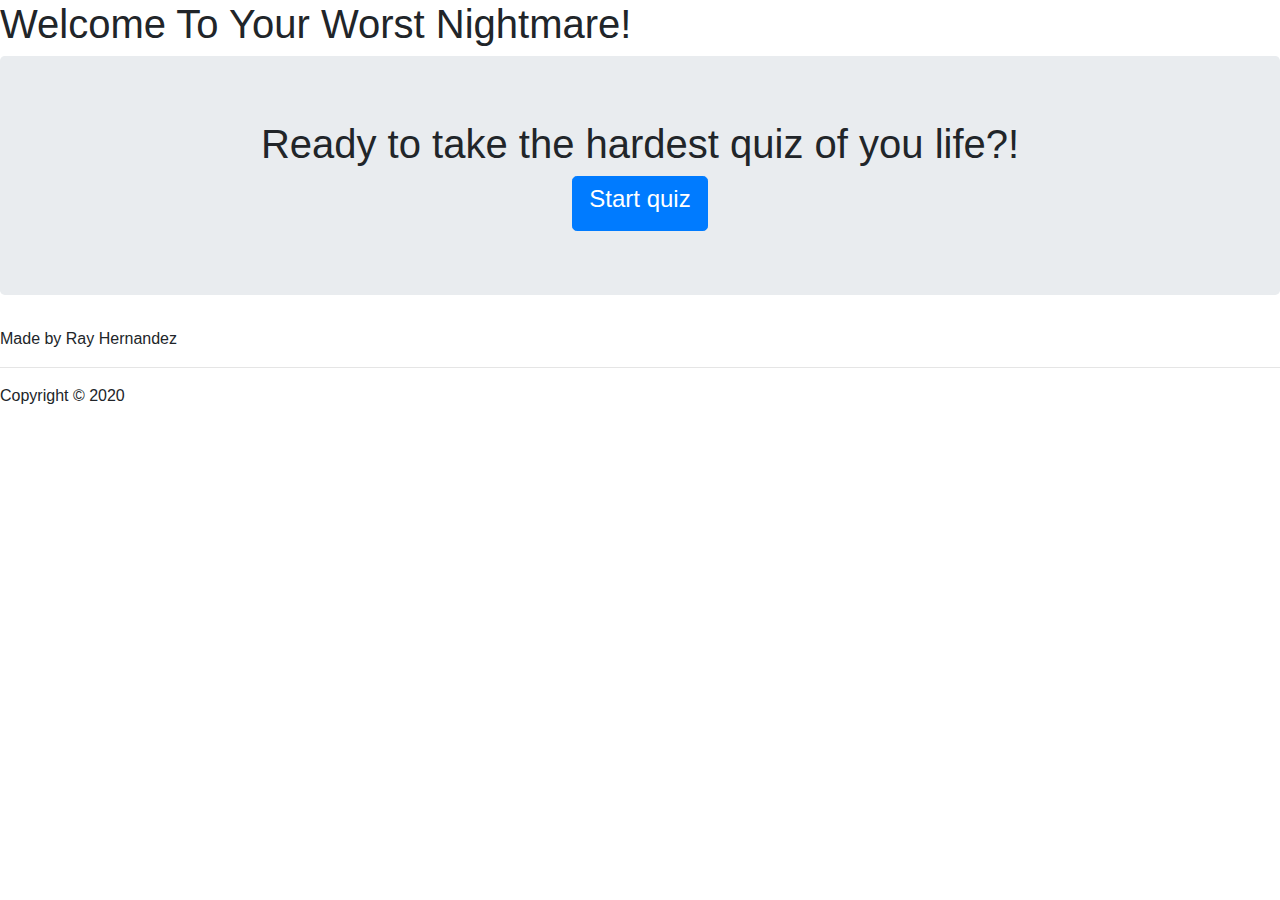
<file: index.html>
<!doctype html>
<html lang="en">

<head>
    <!-- Required meta tags -->
    <meta charset="utf-8">
    <meta name="viewport" content="width=device-width, initial-scale=1, shrink-to-fit=no">

    <!-- Bootstrap CSS -->
    <link rel="stylesheet" href="https://stackpath.bootstrapcdn.com/bootstrap/4.4.1/css/bootstrap.min.css"
        integrity="sha384-Vkoo8x4CGsO3+Hhxv8T/Q5PaXtkKtu6ug5TOeNV6gBiFeWPGFN9MuhOf23Q9Ifjh" crossorigin="anonymous">

    <title>Quizy quizy</title>
</head>

<body>
    <h1>Welcome To Your Worst Nightmare! </h1>

    <!-- Optional JavaScript -->
    <!-- jQuery first, then Popper.js, then Bootstrap JS -->
    <script src="https://code.jquery.com/jquery-3.4.1.slim.min.js"
        integrity="sha384-J6qa4849blE2+poT4WnyKhv5vZF5SrPo0iEjwBvKU7imGFAV0wwj1yYfoRSJoZ+n"
        crossorigin="anonymous"></script>
    <script src="https://cdn.jsdelivr.net/npm/popper.js@1.16.0/dist/umd/popper.min.js"
        integrity="sha384-Q6E9RHvbIyZFJoft+2mJbHaEWldlvI9IOYy5n3zV9zzTtmI3UksdQRVvoxMfooAo"
        crossorigin="anonymous"></script>
    <script src="https://stackpath.bootstrapcdn.com/bootstrap/4.4.1/js/bootstrap.min.js"
        integrity="sha384-wfSDF2E50Y2D1uUdj0O3uMBJnjuUD4Ih7YwaYd1iqfktj0Uod8GCExl3Og8ifwB6"
        crossorigin="anonymous"></script>




    <link rel="stylesheet" href="https://maxcdn.bootstrapcdn.com/font-awesome/4.7.0/css/font-awesome.min.css">
    <!-- Added link to the jQuery Library -->
    <script src="https://cdnjs.cloudflare.com/ajax/libs/jquery/3.2.1/jquery.min.js"></script>

    <!-- Added a link to Bootstrap-->
    <link rel="stylesheet" href="https://maxcdn.bootstrapcdn.com/bootstrap/4.0.0/css/bootstrap.min.css">

    <link rel="stylesheet" href="style.css">

    </head>

    <body id="container">

        <div class="jumbotron">

            <h1 class="text-center">Ready to take the hardest quiz of you life?!</h1>

            <div class="text-center">

                <!-- Here we have our button for generating random numbers (#random-button) -->
                <!--<button id="random-button" class="btn btn-primary">
                    <h1> Start Quiz </h1>
                </button>  -->

                <a href="questionPage.html" class="btn btn-primary btn-lg" id="random-button">
                    <h4> Start quiz </h4>
                </a>

            </div>

        </div>

        <!-- Here we have div called "random-number" where our random number will go -->
        <h1 class="text-center" id="high-Scores"></h1>




        <footer>
            Made by Ray Hernandez
            <hr>
            Copyright &copy 2020
        </footer>
        <script src="script.js"></script>
    </body>

</html>
</file>
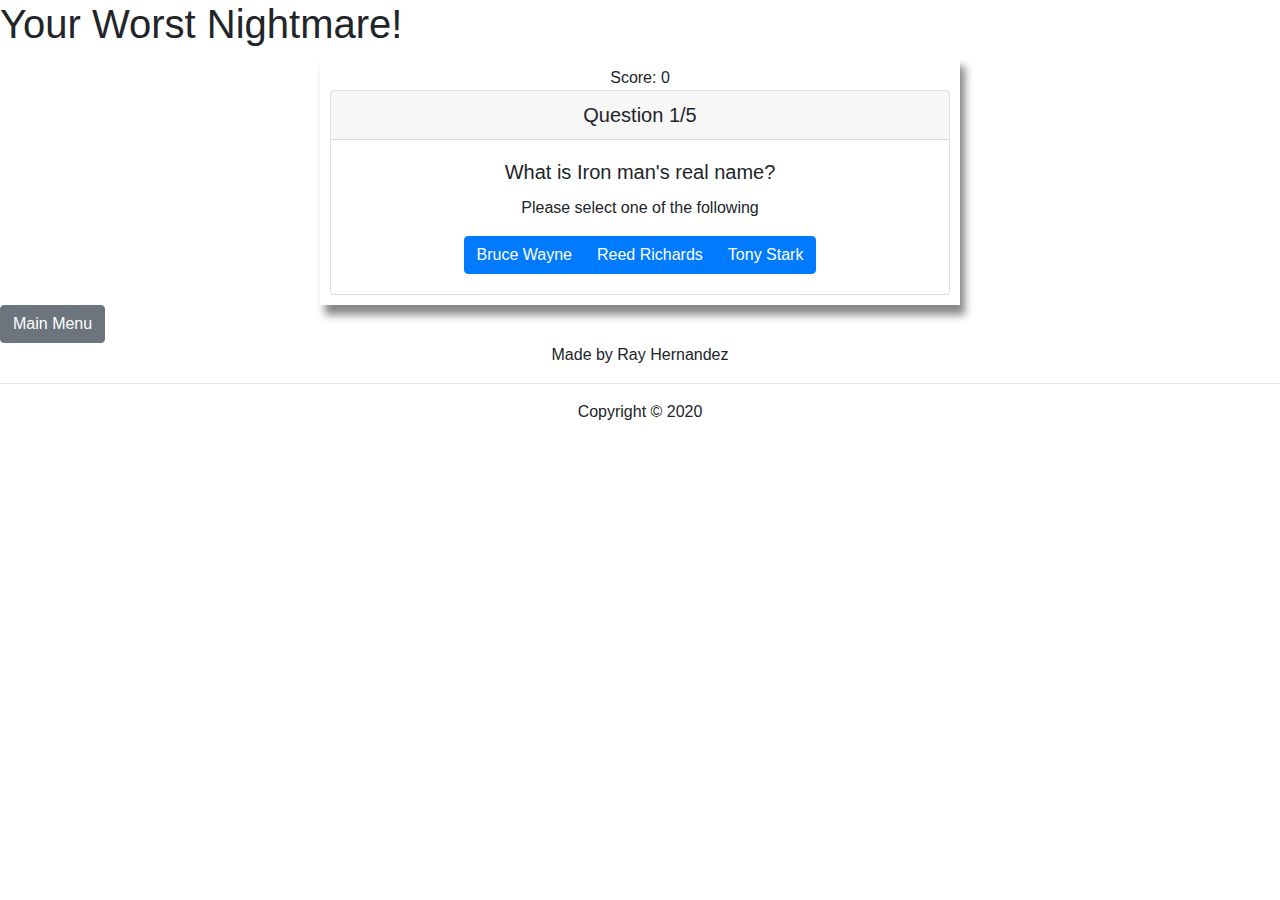
<file: questionPage.html>
<!doctype html>
<html lang="en">

<head>
    <!-- Required meta tags -->
    <meta charset="utf-8">
    <meta name="viewport" content="width=device-width, initial-scale=1, shrink-to-fit=no">

    <!-- Bootstrap CSS -->
    <link rel="stylesheet" href="https://stackpath.bootstrapcdn.com/bootstrap/4.4.1/css/bootstrap.min.css"
        integrity="sha384-Vkoo8x4CGsO3+Hhxv8T/Q5PaXtkKtu6ug5TOeNV6gBiFeWPGFN9MuhOf23Q9Ifjh" crossorigin="anonymous">

    <link rel="stylesheet" href="style.css">

    <title>Hello, world!</title>
</head>

<body>
    <h1>Your Worst Nightmare! </h1>





    <div class="container" id="container">
        <div class="scorebox">Score: <span id='score'></span></div>
        <div class="card">
            <h5 class="card-header" id="question-number">Question <span id='questionNumber'></span>/5</h5>
            <div class="card-body">
                <h5 class="card-title" id="question-text"></h5>
                <p class="card-text">Please select one of the following</p>

                <div class="btn-group" role="group" aria-label="Basic example" id="question-answers">
                    <button type="button" class="btn btn-primary wrong"></button>
                    <button type="button" class="btn btn-primary wrong"></button>
                    <button type="button" class="btn btn-primary correct"></button>
                </div>

            </div>
        </div>

    </div>

    <a href="index.html" class="btn btn-secondary" id="menuBtn">Main Menu</a>





    <footer>
        <div id="foot">
            Made by Ray Hernandez
            <hr>
            Copyright &copy 2020
        </div>
    </footer>
    <!-- Optional JavaScript -->
    <!-- jQuery first, then Popper.js, then Bootstrap JS -->
    <script src="https://code.jquery.com/jquery-3.4.1.slim.min.js"
        integrity="sha384-J6qa4849blE2+poT4WnyKhv5vZF5SrPo0iEjwBvKU7imGFAV0wwj1yYfoRSJoZ+n"
        crossorigin="anonymous"></script>
    <script src="https://cdn.jsdelivr.net/npm/popper.js@1.16.0/dist/umd/popper.min.js"
        integrity="sha384-Q6E9RHvbIyZFJoft+2mJbHaEWldlvI9IOYy5n3zV9zzTtmI3UksdQRVvoxMfooAo"
        crossorigin="anonymous"></script>
    <script src="https://stackpath.bootstrapcdn.com/bootstrap/4.4.1/js/bootstrap.min.js"
        integrity="sha384-wfSDF2E50Y2D1uUdj0O3uMBJnjuUD4Ih7YwaYd1iqfktj0Uod8GCExl3Og8ifwB6"
        crossorigin="anonymous"></script>
    <script src="script.js"></script>


</body>

</html>
</file>
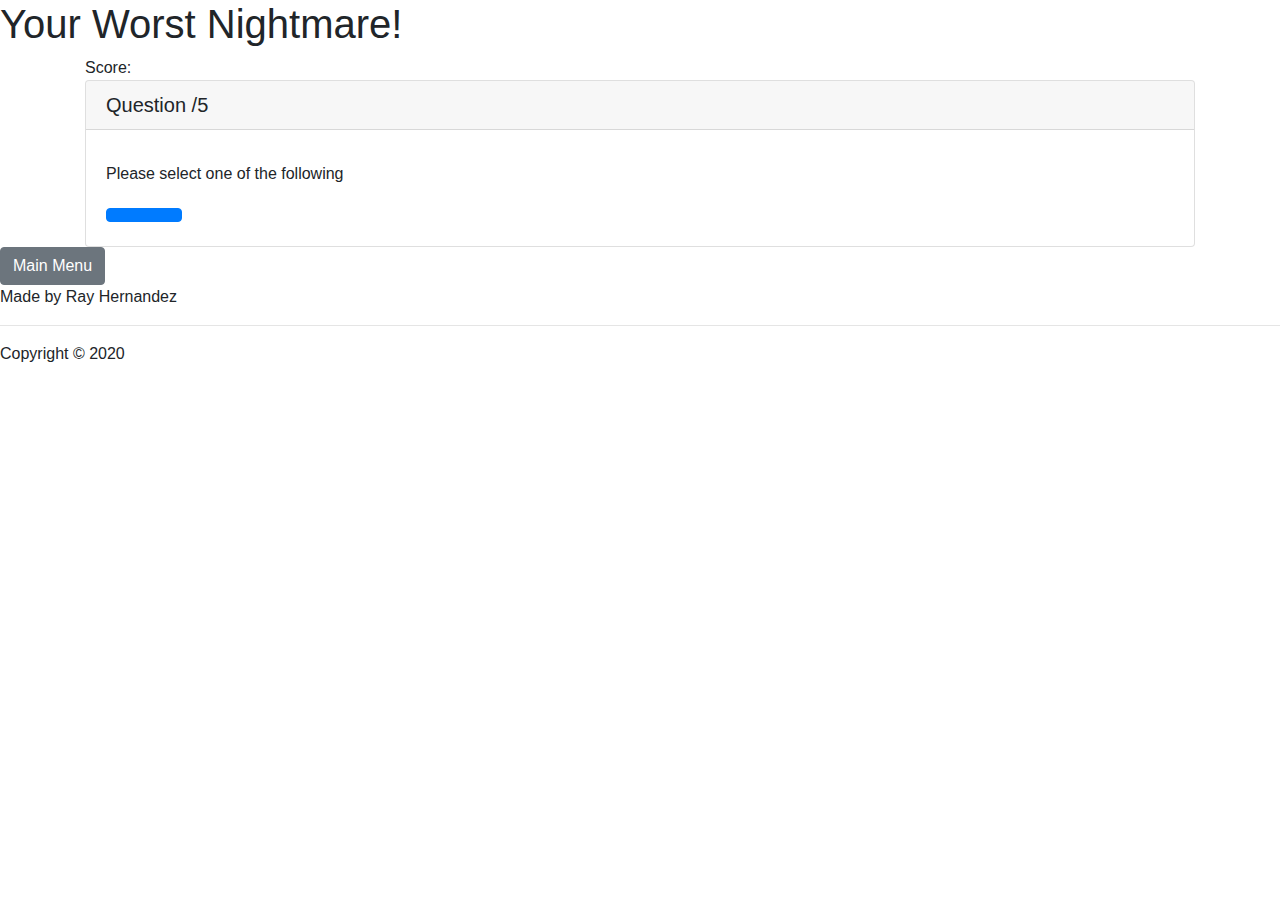
<file: Assets/HTML/questionPage.html>
<!doctype html>
<html lang="en">

<head>
    <!-- Required meta tags -->
    <meta charset="utf-8">
    <meta name="viewport" content="width=device-width, initial-scale=1, shrink-to-fit=no">

    <!-- Bootstrap CSS -->
    <link rel="stylesheet" href="https://stackpath.bootstrapcdn.com/bootstrap/4.4.1/css/bootstrap.min.css"
        integrity="sha384-Vkoo8x4CGsO3+Hhxv8T/Q5PaXtkKtu6ug5TOeNV6gBiFeWPGFN9MuhOf23Q9Ifjh" crossorigin="anonymous">

    <link rel="stylesheet" href="C:\Users\Raydizzle\Desktop\NU-Homework-4\Assets\CSS\style.css">

    <title>Hello, world!</title>
</head>

<body>
    <h1>Your Worst Nightmare! </h1>





    <div class="container" id="container">
        <div class="scorebox">Score: <span id='score'></span></div>
        <div class="card">
            <h5 class="card-header" id="question-number">Question <span id='questionNumber'></span>/5</h5>
            <div class="card-body">
                <h5 class="card-title" id="question-text"></h5>
                <p class="card-text">Please select one of the following</p>

                <div class="btn-group" role="group" aria-label="Basic example" id="question-answers">
                    <button type="button" class="btn btn-primary wrong"></button>
                    <button type="button" class="btn btn-primary wrong"></button>
                    <button type="button" class="btn btn-primary correct"></button>
                </div>

            </div>
        </div>

    </div>
    <div id="menuBtn">
    <a href="index.html" class="btn btn-secondary">Main Menu</a>
    
    </div>




    <footer>
        <div id="foot">
            Made by Ray Hernandez
            <hr>
            Copyright &copy 2020
        </div>
    </footer>
    <!-- Optional JavaScript -->
    <!-- jQuery first, then Popper.js, then Bootstrap JS -->
    <script src="https://code.jquery.com/jquery-3.4.1.slim.min.js"
        integrity="sha384-J6qa4849blE2+poT4WnyKhv5vZF5SrPo0iEjwBvKU7imGFAV0wwj1yYfoRSJoZ+n"
        crossorigin="anonymous"></script>
    <script src="https://cdn.jsdelivr.net/npm/popper.js@1.16.0/dist/umd/popper.min.js"
        integrity="sha384-Q6E9RHvbIyZFJoft+2mJbHaEWldlvI9IOYy5n3zV9zzTtmI3UksdQRVvoxMfooAo"
        crossorigin="anonymous"></script>
    <script src="https://stackpath.bootstrapcdn.com/bootstrap/4.4.1/js/bootstrap.min.js"
        integrity="sha384-wfSDF2E50Y2D1uUdj0O3uMBJnjuUD4Ih7YwaYd1iqfktj0Uod8GCExl3Og8ifwB6"
        crossorigin="anonymous"></script>
    <script src="C:\Users\Raydizzle\Desktop\NU-Homework-4\Assets\JS\script.js"></script>


</body>

</html>
</file>
<file: style.css>
.container{
    margin: auto;
    text-align: center;
    width: 50%;
    padding: 10px;
    box-shadow: 5px 10px 8px #888888;
    

}

#menuBtn {
    justify-self: center;

}

#foot {
    text-align: center;
    }
</file>
